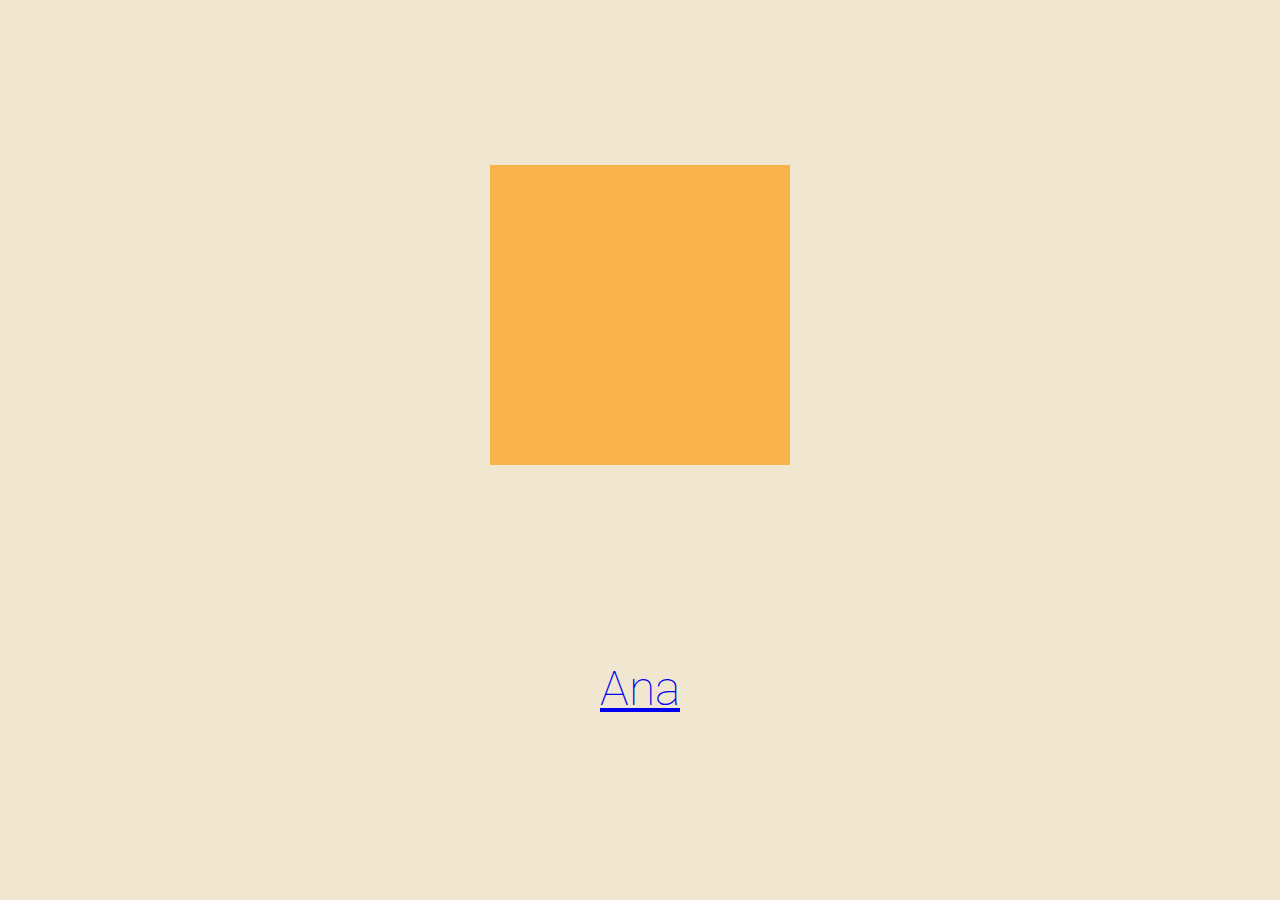
<file: The_Game/game_menu/index.html>
<!DOCTYPE html>

<html lang="fr">

<head>
    <meta charset="UTF-8">
    <meta name="viewport" content="width=device-width, initial-scale=1.0">
    <meta http-equiv="X-UA-Compatible" content="ie=edge">

    <link rel="stylesheet" href="master.css">

    <title>Document</title>
</head>

<body>
    <!--    <main>
        <div class="row">
            <div class="carre">
            </div>
            <div class="carre">
            </div>
            <div class="carre">
            </div>
        </div>
        <div class="row">
            <div class="carre">
            </div>
            <div class="carre">
            </div>
            <div class="carre">
            </div>
        </div>
        <div class="row">
            <div class="carre">
            </div>
            <div class="carre">
            </div>
            <div class="carre">
            </div>
        </div>
    </main>
-->
    <main>

        <!--<section class="arrow_man">
            <h2>&lsaquo;</h2>
            <h2>&rsaquo;</h2>
        </section>-->

        <section>
            <div class="main_car">
                <div class="carre">
                </div>
            </div>

        </section>


        <section>
            <div class="games_names">

            </div>
        </section>





    </main>



    <script src="main.js"></script>
</body>

</html>
</file>
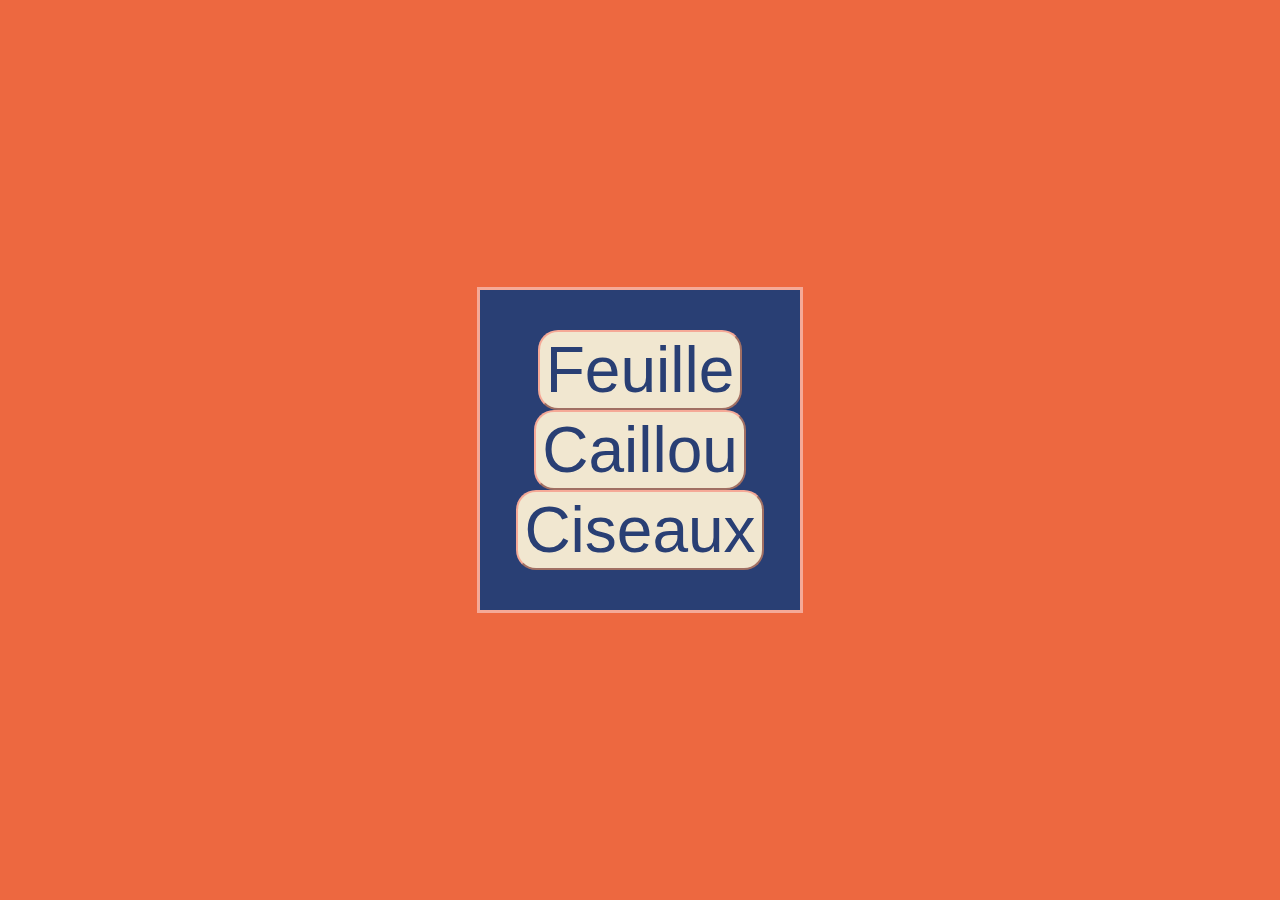
<file: The_Game/games/Esteban/index.html>
<!doctype html>
<html>
<head>
<meta charset="UTF-8">
<title>Jeux du Chifoumi</title>
	<link rel="stylesheet" href="master.css">
	<link href="https://fonts.googleapis.com/css2?family=Roboto&display=swap" rel="stylesheet">
</head>

<body>
	<div class="content_format_carre">
		<div class="wrapper_format_carre">

			<div class="choix">
				<button>Feuille</button>
				<button>Caillou</button>
				<button>Ciseaux</button>
			</div>


			<div class="resultat"></div>
			<div class = "rejouer">Rejouer</div>

		</div>
	</div>
	
	<script src="main.js"></script>
	
</body>
</html>
</file>
<file: The_Game/game_menu/master.css>
/* importation des couleurs (à ne pas toucher) : */

@import url('../resources/couleurs.css');

/* couleurs à choix :
    --dark-blue
    --light-blue
    --pink
    --orange
    --yellow
    --white
*/


/* votre code : */

body {
    background: var(--white);
    margin: 0;
    width: 100vw;
    overflow: hidden;
}

main {
    display: flex;
    flex-direction: column;
}

section {}

.main_car {
    display: flex;
    justify-content: center;
    align-items: center;
    width: 100vw;
    height: 70vh;
    flex-direction: column;
}

.games_names {
    height: 30vh;
    display: flex;
    flex-direction: row;
}

.games_names h2 {
    font-family: var(--typo);
    font-weight: 100;
    font-size: 3em;
    margin: 30px 0;
    width: 100vw;
    text-align: center;
}

.carre {
    background: var(--yellow);
    width: 300px;
    height: 300px;
}


/*
.carre:hover {
    background: var(--dark-blue);
    transform: scale(1.2);
}

.row {
    display: flex;
    flex-direction: row;
}*/
</file>
<file: The_Game/games/Esteban/master.css>
@charset "UTF-8";
/* CSS Document */

html, body {
	padding: 0;
	margin: 0;
	font-family: 'Roboto', sans-serif;
	height: 100vh;
}

.content_format_carre {
	position: relative;
	width: 100%;
	height: 100%;
	display: flex;
	align-content: center;
	align-items: center;
	justify-content: center;
	background-color: #ED6840;
}

.wrapper_format_carre {
	width: 320px;
	height: 320px;
	margin: 0 auto;
	display: inline-block;
	position: relative;
	border: solid 3px #F5A997;
}

button {
	font-size: 4em;
	cursor: pointer;
	background-color: #F1E7D0;
	color: #293F74;
	border-radius: 20px;
	border-color: #F5A997;
	
}

.choix {
	display: flex;
	flex-direction: column;
	justify-content: center;
	align-content: center;
	align-items: center;
	height: 100%;
	background-color: #293F74;
}

.resultat {
	height: 100%;
	width : 100%;
	background: #F1E7D0;
	position: absolute;
	top: 0;
	display: none;
	flex-direction: column;
	justify-content: center;
	align-content: center;
	align-items: center;
}

.rejouer {
	display: none;
	position: absolute;
	bottom: 0;
	font-size: 30px;
	cursor: pointer;
	background: #293F74;
	border-radius: 20px;
	border: solid #F5A997;
	color: #F1E7D0;
	padding: 5px;
	margin: 5px;
}

.joueur {
	color: #293F74;
	font-size: 40px;
	font-weight: 600;
}

.robot {
	font-size:40px;
	color: #293F74;
	font-weight: 600;
}

.fin {
	color: #ED6840;
	font-size: 40px;
	font-weight: 1000;
}



.egalite {
	color: #ED6840;
	font-size: 40px;
	font-weight: 1000;
}

.gagne {
	color: #ED6840;
	font-size: 40px;
	font-weight: 1000;
}
</file>
